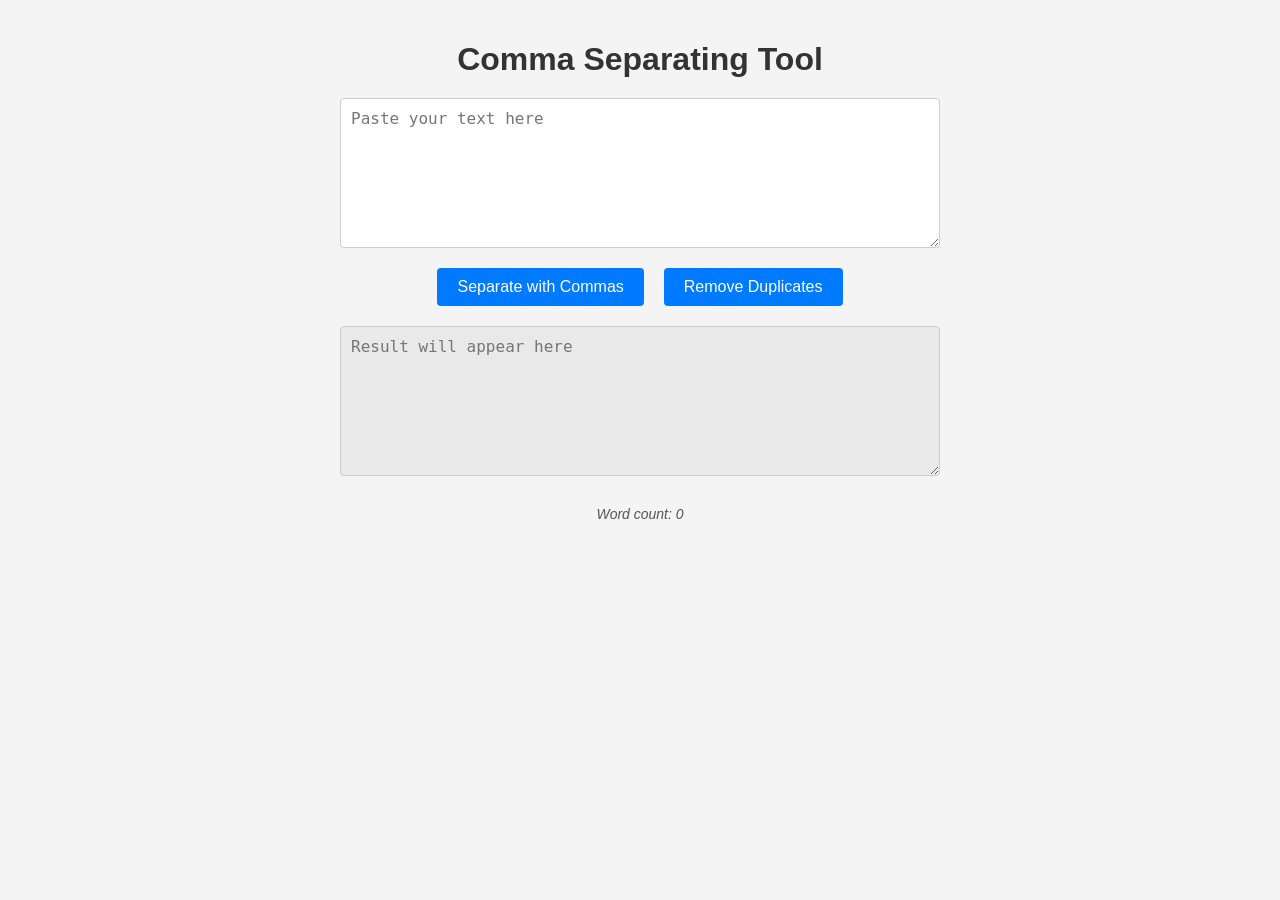
<file: index.html>
<!DOCTYPE html>
<html lang="en">
<head>
    <meta charset="UTF-8">
    <meta name="viewport" content="width=device-width, initial-scale=1.0">
    <title>Comma Separating Tool</title>
    <link rel="stylesheet" href="style.css">
</head>
<body>
    <h1>Comma Separating Tool</h1>
    <textarea id="inputText" placeholder="Paste your text here"></textarea>
    <div class="button-container">
        <button id="separateButton">Separate with Commas</button>
        <button id="removeDuplicatesButton">Remove Duplicates</button>
    </div>
    <textarea id="outputText" placeholder="Result will appear here" readonly></textarea>
    <div id="wordCount">Word count: 0</div>
    <script src="script.js"></script>
</body>
</html>
</file>
<file: style.css>
body {
    font-family: sans-serif;
    display: flex;
    flex-direction: column;
    align-items: center;
    margin: 20px;
    background-color: #f4f4f4;
}

h1 {
    margin-bottom: 20px;
    color: #333;
}

textarea {
    width: 80%;
    max-width: 600px;
    height: 150px;
    margin-bottom: 15px;
    padding: 10px;
    border: 1px solid #ccc;
    border-radius: 4px;
    font-size: 16px;
    box-sizing: border-box; /* Ensures padding doesn't add to width/height */
}

#outputText {
    background-color: #e9e9e9;
    color: #555;
}

button {
    margin: 5px;
    padding: 10px 20px;
    border: none;
    border-radius: 4px;
    background-color: #007bff;
    color: white;
    font-size: 16px;
    cursor: pointer;
    transition: background-color 0.3s ease;
}

button:hover {
    background-color: #0056b3;
}

.button-container {
    display: flex;
    gap: 10px; /* Adds space between the buttons */
    justify-content: center; /* Centers buttons if they don't fill the container */
    width: 80%; /* Matches textarea width for alignment */
    max-width: 600px; /* Matches textarea max-width */
    margin-bottom: 15px; /* Adds some space below the button container */
}

#wordCount {
    margin-top: 15px;
    font-style: italic;
    color: #555;
    font-size: 14px;
}

/* Basic responsive adjustments */
@media (max-width: 600px) {
    textarea {
        width: 95%;
    }

    button {
        width: auto; /* Allow buttons to size based on content and padding */
        /* The flex container will handle their layout. */
        /* If specific width is needed for smaller screens, it can be adjusted here */
        /* e.g., width: 100%; for stacking, or flex-basis for proportional sizing */
    }

    .button-container {
        flex-direction: column; /* Stack buttons vertically on small screens */
        align-items: stretch; /* Make buttons take full width of container */
    }

    .button-container button {
        width: 100%; /* Make buttons take full width within the column flex container */
        margin: 5px 0; /* Adjust margin for stacked layout */
    }
}
</file>
